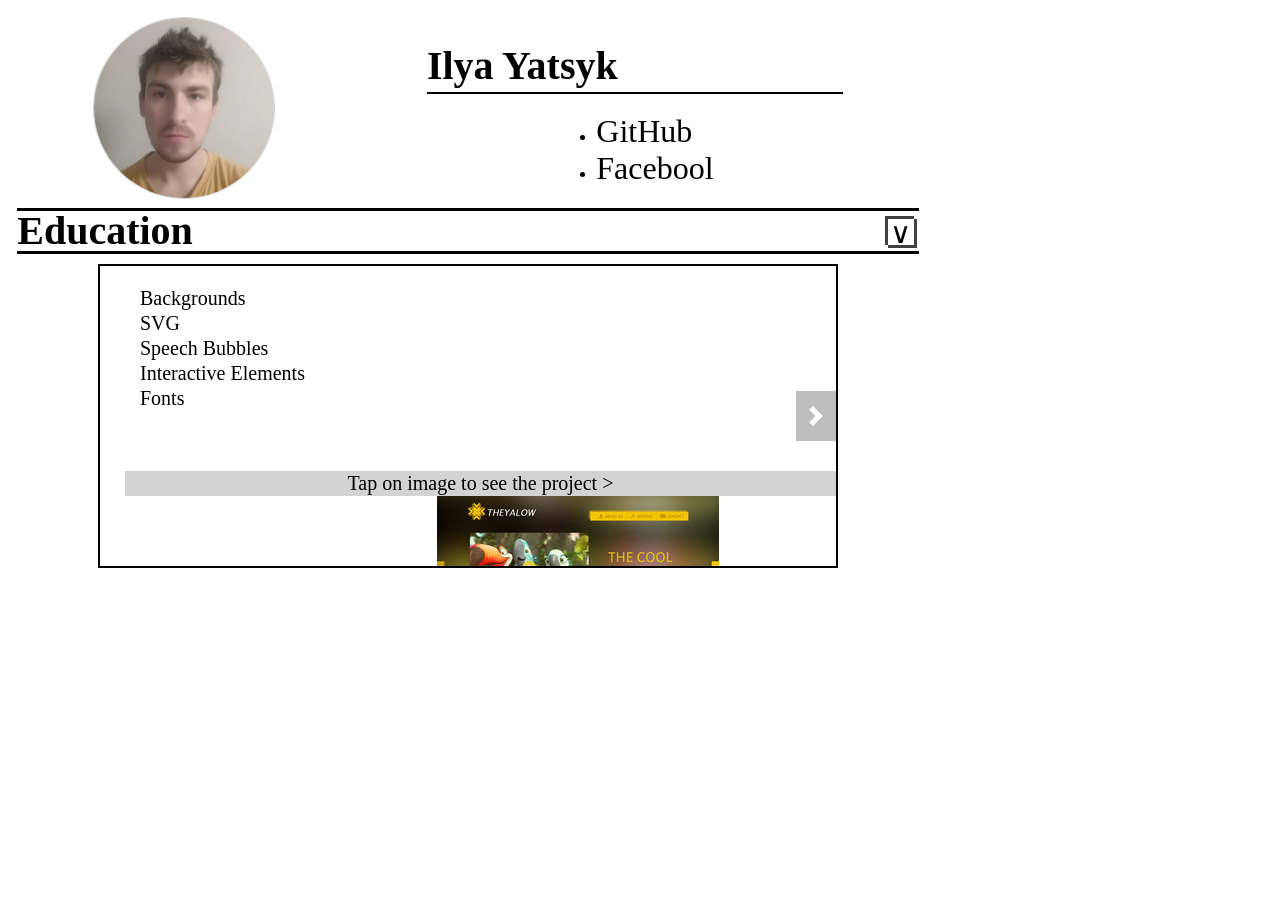
<file: index.html>
<!DOCTYPE html>
<html>
    <head>
        <title> Portfolio</title>
        <link rel="stylesheet" href="style.css" >
        
    </head>
    <body class="body">
        <div class="content">
        <header >
            <img class ="logo" src=" ./images/Ilya.jpg" alt=" avatar">
            <div class="contacts">
                <h1 class="name">Ilya Yatsyk</h1>
                <ul>
                    <li><a class= "link" href=" http://github.com/ilyay95"> GitHub</a></li>
                    <li><a class= "link"  href="https://www.facebook.com">Facebool</a></li>
                </ul>
            </div>

        </header>
        <main>
            <article class="education">
                <section class="education-control">
                        <h2 class="education-headline text">Education</h2>
                        <div class="education-div">
                            <div class="education-arrow">&#8744;</div>
                        </div>
                </section>
                <ul class="education-ul none">
                        <li class="education-li">
                            <h2 class="education-text text">School</h2>
                            <h3 class="education-years">2000-2012</h3>
                        </li> 
                        <li class="education-li"> 
                                <h2 class="education-text text">University BSUIR</h2>
                                <h3 class="education-years">2012-2018</h3>
                            </li> 
                       
                        <li class="education-li"> 
                            <h2 class="education-text text">RSSchool curses</h2>
                            <h3 class="education-years">2018-2019</h3>
                        </li> 
                        
                        </ul>
                </article>               
                <div class="slider">
                    <div class="slider__wrapper">
                      <div class="slider__item">
                        <div class="position-1">
                            <ul class="ul">
                                    <li class="card-list__item">Backgrounds</li>
                                    <li class="card-list__item">SVG</li>
                                    <li class="card-list__item">Speech Bubbles</li>
                                    <li class="card-list__item">Interactive Elements</li>
                                    <li class="card-list__item">Fonts</li>
                        </ul>
                        <div class="tap">
                          Tap on image to see the project >
                        </div>
                    </div>
                        
                        <div class="position2">
                                <a class="items--link rdp-link" href="./projects/theyalow/index.html">
                                    <img class="items--link-img rdp-img" src="./images/theyalow.jpg" alt=""></a>
                        </div>
                      </div>  


                      
                      <div class="slider__item">
                        <div class="position_1">
                                <ul class="ul">
                                        <li class="card-list__item">Responsive</li>
                                        <li class="card-list__item">Pseudo-elements</li>
                                        <li class="card-list__item">SASS</li>
                                        <li class="card-list__item">Mixins</li>
                                        <li class="card-list__item">Forms</li>
                                        <li class="card-list__item">Animations</li>
                                        <div class="tap">
                                                Tap on image to see the project >
                                              </div>
                                    </ul></div>
                                    <div class="position2">
                                            <a class="items--link rdp-link"  href="./projects/repair-design-project/index.html">
                                                <img class="items--link-img rdp-img" src="./images/rdp.jpg" alt=""></a>
                                    
                        </div>
                      </div>
                      
                    </div>
                    <a class="slider__control slider__control_left" href="#" role="button"></a>
                    <a class="slider__control slider__control_right slider__control_show" href="#" role="button"></a>
                  </div>
            </main>
        </div>
        <script src="control.js"></script>
    </body>
    </html>
</file>
<file: style.css>
header {
    display: -webkit-box;
    display: -ms-flexbox;
    display: flex;
    -webkit-box-orient: horizontal;
    -webkit-box-direction: normal; 
        -ms-flex-direction: row;
            flex-direction: row;
    -ms-flex-pack: distribute;
        justify-content: space-around;
    -webkit-box-align: center;
        -ms-flex-align: center;
            align-items: center;
    width: 98%;
    height: auto;
    padding-top: 5px;
  }

  .body .content {
    display: -webkit-box;
    display: -ms-flexbox;
    display: flex;
    -webkit-box-orient: vertical;
    -webkit-box-direction: normal;
        -ms-flex-direction: column;
            flex-direction: column;
    -webkit-box-pack: start;
        -ms-flex-pack: start;
            justify-content: flex-start;
    -webkit-box-align: center;
        -ms-flex-align: center;
            align-items: center;
    width: 100%;
    max-width: 920px;
    height: auto;
  }
  
  .body .none {
    display: none;
  }
  .logo{
    display: block;
    width: 20%;
    max-width: 250px;
    min-width: 150px;
    height: auto;
    border-radius: 50%;
    border: 1px solid lightgray;
  }
  
  .contacts{
    display: -webkit-box;
    display: -ms-flexbox;
    display: flex;
    -webkit-box-orient: vertical;
    -webkit-box-direction: normal;
        -ms-flex-direction: column;
            flex-direction: column;
    -ms-flex-pack: distribute;
        justify-content: space-around;
    -webkit-box-align: center;
        -ms-flex-align: center;
            align-items: center;
    width: 46.15%;
    max-width: 500px;
    height: auto;
  }

  .name{
    width: 100%;
    font-size: 2.5em;
    font-weight: bold;
    line-height: 1.3em;
    border-bottom: 2px solid black;
    margin-bottom: 3px;
  }
  
  .link{ text-decoration: none;
    font-family: 'Roboto Slab', serif;
    font-size: 2em;
    color: #000;}

main {
display: -webkit-box;
display: -ms-flexbox;
display: flex;
-webkit-box-orient: vertical;
-webkit-box-direction: normal;
  -ms-flex-direction: column;
 flex-direction: column;
  -webkit-box-pack: center;
    -ms-flex-pack: center;
 justify-content: center;
      -webkit-box-align: center;
          -ms-flex-align: center;
              align-items: center;
width: 100%;
height: auto;
margin-top: 5px;
}

.education {
  display: -webkit-box;
  display: -ms-flexbox;
  display: flex;
  -webkit-box-orient: vertical;
  -webkit-box-direction: normal;
      -ms-flex-direction: column;
          flex-direction: column;
  -webkit-box-pack: start;
      -ms-flex-pack: start;
          justify-content: flex-start;
  -webkit-box-align: center;
      -ms-flex-align: center;
          align-items: center;
  width: 98%;
  height: auto;
  border-top: 3px solid black;
  border-bottom: 3px solid black;
  overflow: hidden;
}

@media only screen and (max-width: 375px) {
  .education {
    width: 100%;
  }
}

.education-control {
  display: -webkit-box;
  display: -ms-flexbox;
  display: flex;
  -webkit-box-orient: horizontal;
  -webkit-box-direction: normal;
      -ms-flex-direction: row;
          flex-direction: row;
  -webkit-box-pack: justify;
      -ms-flex-pack: justify;
          justify-content: space-between;
  -webkit-box-align: center;
      -ms-flex-align: center;
          align-items: center;
  width: 100%;
  height: 40px;
}

.education-headline {
  width: 30%;
  font-size: 2.5em;
}

.education-div {
  display: -webkit-box;
  display: -ms-flexbox;
  display: flex;
  -webkit-box-orient: horizontal;
  -webkit-box-direction: normal;
      -ms-flex-direction: row;
          flex-direction: row;
  -webkit-box-pack: center;
      -ms-flex-pack: center;
          justify-content: center;
  -webkit-box-align: center;
      -ms-flex-align: center;
          align-items: center;
  width: 29px;
  height: 29px;
  margin-right: 5px;
  background: white;
  -webkit-box-shadow: 3px 3px 0px 0px rgba(0, 0, 0, 0.75), inset 3px 3px 0px 0px rgba(0, 0, 0, 0.75);
          box-shadow: 3px 3px 0px 0px rgba(0, 0, 0, 0.75), inset 3px 3px 0px 0px rgba(0, 0, 0, 0.75);
  font-size: 1.8em;
}

.education-div:hover {
  cursor: pointer;
}

.education-arrow {
  padding-top: 4px;
  padding-left: 2px;
}

.education-ul {
  display: -webkit-box;
  display: -ms-flexbox;
  display: flex;
  -webkit-box-orient: vertical;
  -webkit-box-direction: normal;
      -ms-flex-direction: column;
          flex-direction: column;
  -webkit-box-pack: justify;
      -ms-flex-pack: justify;
          justify-content: space-between;
  -webkit-box-align: start;
      -ms-flex-align: start;
          align-items: flex-start;
  width: 100%;
  height: 250px;
  margin-top: 10px;
  border-top: 1.5px solid black;
}

.education-text {
  font-size: 1.7em;
}

.education-years {
  font-size: 1.5em;
}


.slider {
  height: 300px;
  width: 80%;
  margin: 10px;
  border: 2px black solid ;
  position: relative;

  overflow: hidden;
}

.slider__wrapper {
  display: flex;
  transition: transform 0.6s ease;
}

.slider__item {
  flex: 0 0 100%;
  max-width: 100%;
}

.slider__control {
  position: absolute;
  top: 50%;
  display: none;
  align-items: center;
  justify-content: center;
  width: 40px;
  color: #fff;
  text-align: center;
  opacity: 0.5;
  height: 50px;
  transform: translateY(-50%);
  background: rgba(0, 0, 0, .5);
}

.slider__control_show {
  display: flex;
}

.slider__control:hover,
.slider__control:focus {
  color: #fff;
  text-decoration: none;
  outline: 0;
  opacity: .9;
}

.slider__control_left {
  left: 0;
}

.slider__control_right {
  right: 0;
}

.slider__control::before {
  content: '';
  display: inline-block;
  width: 20px;
  height: 20px;
  background: transparent no-repeat center center;
  background-size: 100% 100%;
}

.slider__control_left::before {
  background-image: url("data:image/svg+xml;charset=utf8,%3Csvg xmlns='http://www.w3.org/2000/svg' fill='%23fff' viewBox='0 0 8 8'%3E%3Cpath d='M5.25 0l-4 4 4 4 1.5-1.5-2.5-2.5 2.5-2.5-1.5-1.5z'/%3E%3C/svg%3E");
}

.slider__control_right::before {
  background-image: url("data:image/svg+xml;charset=utf8,%3Csvg xmlns='http://www.w3.org/2000/svg' fill='%23fff' viewBox='0 0 8 8'%3E%3Cpath d='M2.75 0l-1.5 1.5 2.5 2.5-2.5 2.5 1.5 1.5 4-4-4-4z'/%3E%3C/svg%3E");
}

.slider__item>div {
  line-height: 25px;
  font-size: 20px;
  text-align: center;
}
.ul{
  list-style-type:none;
  text-align:left;
}
.position_1{
float: left; 
 width: 200px;
}
.position2{
  margin-left: 220px;
}
.tap{
  margin-top:60px;
  margin-left: 25px;
  background-color: lightgray;
}
</file>
